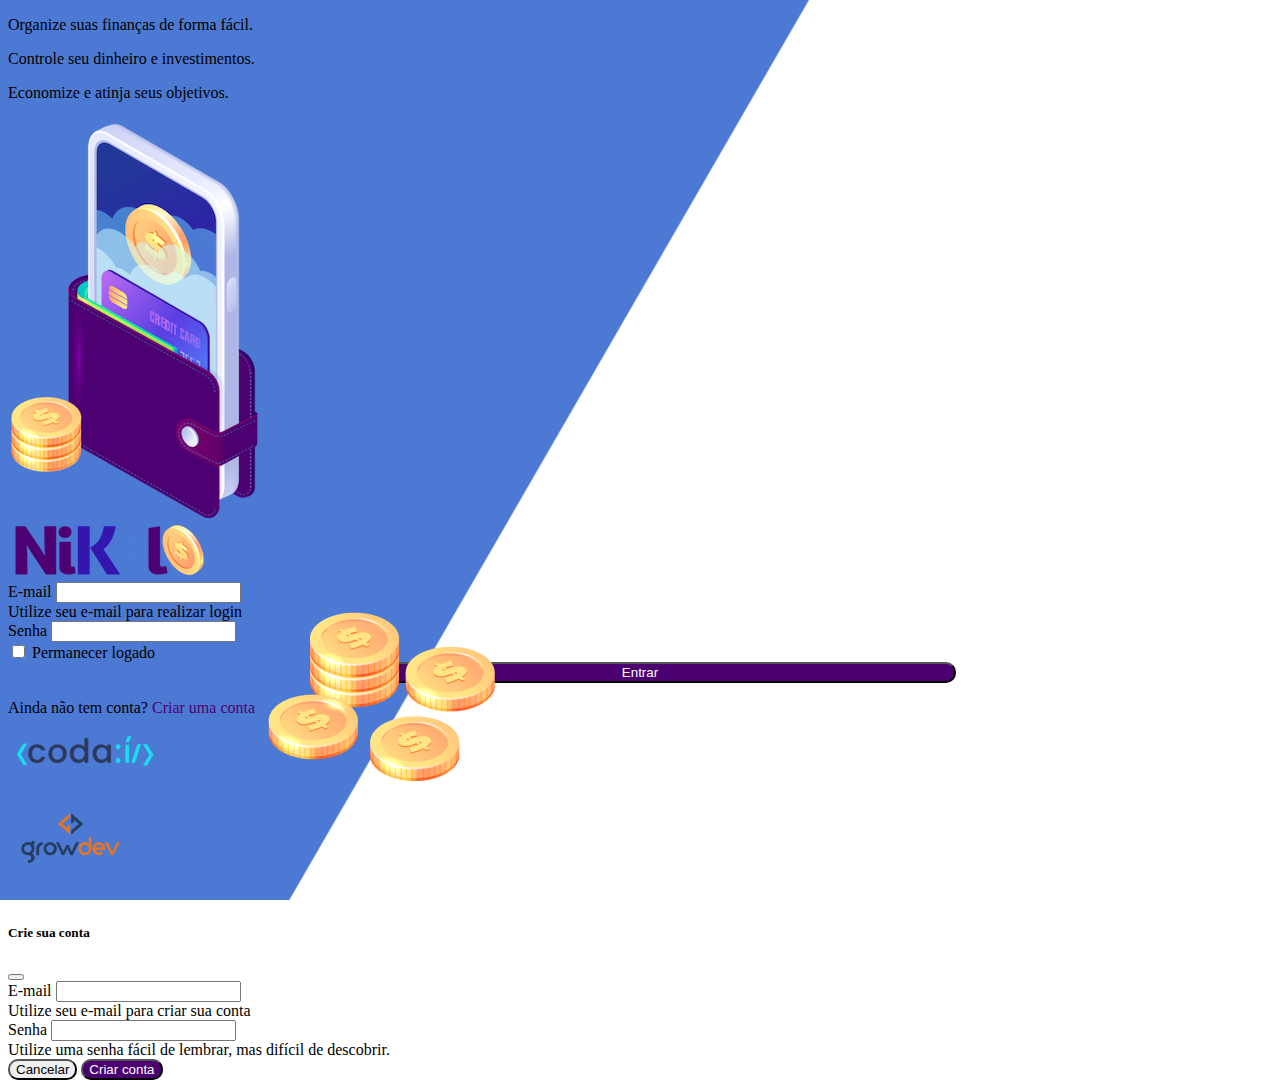
<file: public/index.html>
<!DOCTYPE html>
<html lang="en">

<head>
    <meta charset="UTF-8">
    <meta name="viewport" content="width=device-width, initial-scale=1.0">
    <title>Nikel</title>
    <link href="https://cdn.jsdelivr.net/npm/bootstrap@5.0.2/dist/css/bootstrap.min.css" rel="stylesheet"
        integrity="sha384-EVSTQN3/azprG1Anm3QDgpJLIm9Nao0Yz1ztcQTwFspd3yD65VohhpuuCOmLASjC" crossorigin="anonymous">
    <link rel="stylesheet" href="./css/styles.css">
</head>

<body id="login">
    <main>
        <div class="container">
            <div class="row vh-100">
                <div class="col d-flex justify-content-center my-5 flex-column">
                    <div>
                        <p>Organize suas finanças de forma fácil.</p>
                        <p>Controle seu dinheiro e investimentos.</p>
                        <p>Economize e atinja seus objetivos. </p>
                    </div>
                    <div class="text-center">
                        <img src="./assets/images/pocket.png" alt="image pocket" class="img-fluid" srcset="">
                        <img src="./assets/images/coins.png" alt="image coins"
                            class="img-fluid d-none d-md-inline coins" srcset="">
                    </div>
                </div>
                <div class="col d-flex justify-content-center my-5 flex-column">
                    <div class="container">
                        <div class="row">
                            <div class="col">
                                <div class="text-center mb-3">
                                    <img src="./assets/images/nikel-logo.png" alt="logo Nikel" class="img-fluid"
                                        srcset="">
                                </div>
                            </div>
                        </div>
                        <div class="row">
                            <div class="col">
                                <form id="login-form">
                                    <div class="mb-3">
                                        <label for="email-input" class="form-label">E-mail</label>
                                        <input type="email" class="form-control" id="email-input"
                                            aria-describedby="emailHelp">
                                        <div id="emailHelp" class="form-text">Utilize seu e-mail para realizar login
                                        </div>
                                    </div>
                                    <div class="mb-3">
                                        <label for="password-input" class="form-label">Senha</label>
                                        <input type="password" class="form-control" id="password-input">
                                    </div>
                                    <div class="mb-3 form-check">
                                        <input type="checkbox" class="form-check-input" id="session-check">
                                        <label class="form-check-label" for="session-check">Permanecer
                                            logado</label>
                                    </div>
                                    <button type="submit" class="btn button-login">Entrar</button>
                                </form>
                            </div>
                        </div>
                        <div class="row">
                            <div class="col">
                                <p id="link-conta" class="text-center mt-2 form-text" data-bs-toggle="modal"
                                    data-bs-target="#register-modal"> Ainda não tem conta? <span
                                        class="link-default">Criar uma conta</span></p>
                            </div>
                        </div>
                        <div class="row">
                            <div class="col">
                                <div class="text-center mt-5">
                                    <img src="./assets/images/codai-logo.png" alt="">
                                </div>
                            </div>
                        </div>
                        <div class="row">
                            <div class="col">
                                <div class="text-center">
                                    <img src="./assets/images/growdev-logo.png" alt="">
                                </div>
                            </div>
                        </div>
                    </div>
                </div>
            </div>
        </div>


        <!-- Modal -->
        <div class="modal fade" id="register-modal" tabindex="-1" aria-labelledby="exampleModalLabel"
            aria-hidden="true">
            <div class="modal-dialog">
                <div class="modal-content">
                    <div class="modal-header">
                        <h5 class="modal-title" id="exampleModalLabel">Crie sua conta </h5>
                        <button type="button" class="btn-close" data-bs-dismiss="modal" aria-label="Close"></button>
                    </div>
                    <form id="create-form">
                        <div class="modal-body">

                            <div class="mb-3">
                                <label for="email-create-input" class="form-label">E-mail</label>
                                <input type="email" class="form-control" id="email-create-input"
                                    aria-describedby="emailHelp" required>
                                <div id="emailHelp" class="form-text">Utilize seu e-mail para criar sua conta
                                </div>
                            </div>
                            <div class="mb-3">
                                <label for="password-create-input" class="form-label">Senha</label>
                                <input type="password" class="form-control" id="password-create-input">
                                <div id="emailHelp" class="form-text">Utilize uma senha fácil de lembrar, mas difícil de
                                    descobrir.
                                </div>
                            </div>
                        </div>
                        <div class="modal-footer">
                            <button type="button" class="btn btn-secondary button-cancel"
                                data-bs-dismiss="modal">Cancelar</button>
                            <button type="submit" class="btn button-default">Criar conta</button>
                        </div>
                    </form>
                </div>
            </div>
        </div>
    </main>
    <script src="https://cdn.jsdelivr.net/npm/bootstrap@5.0.2/dist/js/bootstrap.bundle.min.js"
        integrity="sha384-MrcW6ZMFYlzcLA8Nl+NtUVF0sA7MsXsP1UyJoMp4YLEuNSfAP+JcXn/tWtIaxVXM" crossorigin="anonymous">
        </script>
    <script src="./js/index.js"></script>
</body>

</html>
</file>
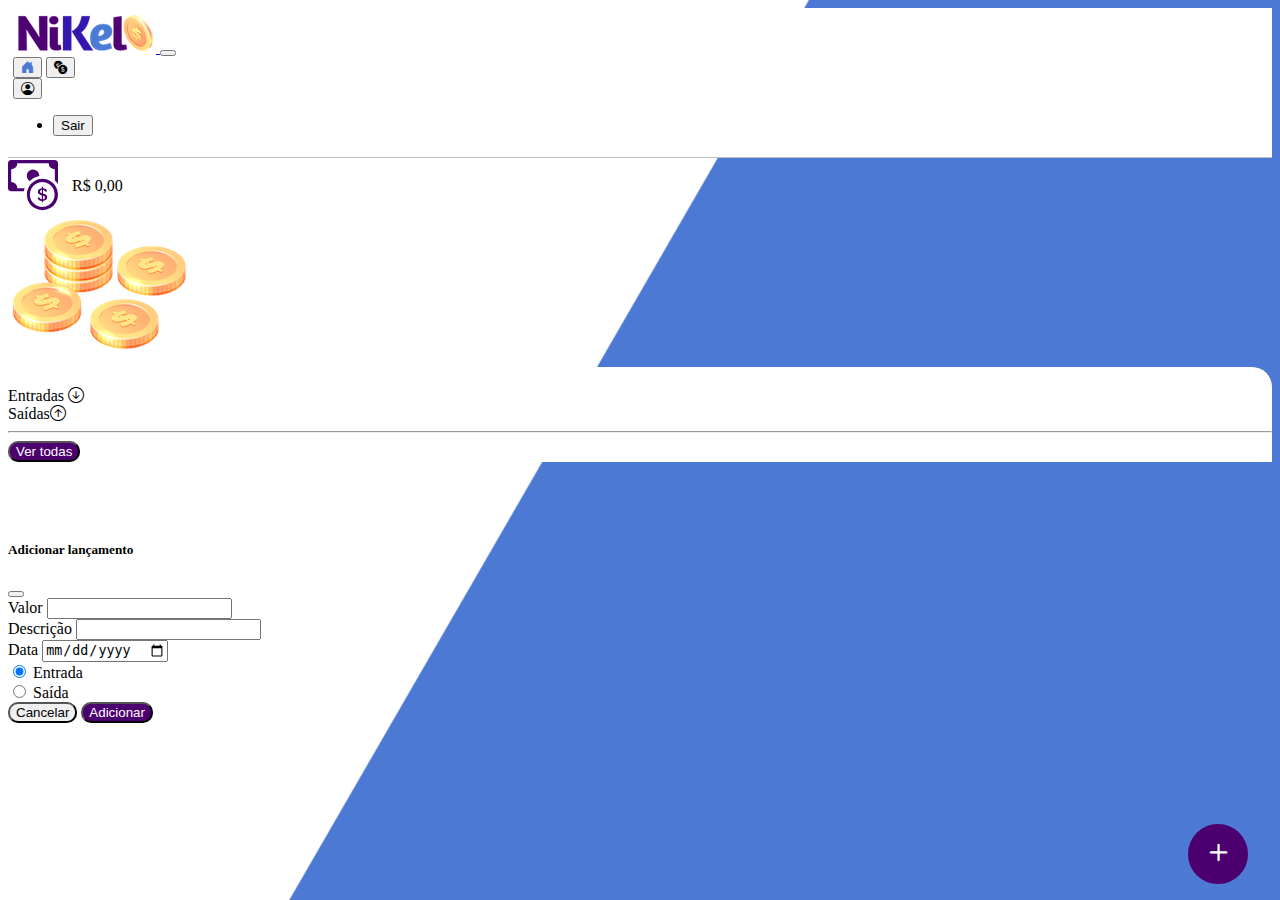
<file: public/home.html>
<!DOCTYPE html>
<html lang="en">

<head>
    <meta charset="UTF-8">
    <meta name="viewport" content="width=device-width, initial-scale=1.0">
    <title>Nikel - Home</title>
    <link href="https://cdn.jsdelivr.net/npm/bootstrap@5.0.2/dist/css/bootstrap.min.css" rel="stylesheet"
        integrity="sha384-EVSTQN3/azprG1Anm3QDgpJLIm9Nao0Yz1ztcQTwFspd3yD65VohhpuuCOmLASjC" crossorigin="anonymous">
    <link rel="stylesheet" href="https://cdn.jsdelivr.net/npm/bootstrap-icons@1.13.1/font/bootstrap-icons.min.css">
    <link rel="stylesheet" href="./css/styles.css">
</head>

<body id="app">
    <header>
        <nav class="navbar navbar-expand navbar-light bg-white">
            <div class="container-fluid">
                <a class="navbar-brand" href="#">
                    <img src="./assets/images/nikel-small-logo.png" alt="logo nikel" class="img-fluid">
                </a>
                <button class="navbar-toggler" type="button" data-bs-toggle="collapse"
                    data-bs-target="#navbarTogglerDemo02" aria-controls="navbarTogglerDemo02" aria-expanded="false"
                    aria-label="Toggle navigation">
                    <span class="navbar-toggler-icon"></span>
                </button>
                <div class="collapse navbar-collapse  justify-content-end" id="navbarTogglerDemo02">
                    <div class="d-flex menu">
                        <a href="home.html"><button class="btn" type="button"><i
                                    class="bi bi-house-door-fill color-secondary fs-4"></i></button></a>
                        <a href="transactions.html"><button class="btn" type="button"><i
                                    class="bi bi-currency-exchange fs-4"></i></button></a>

                        <div class="dropdown">
                            <button class="btn" type="button" id="dropdownMenuButton1" data-bs-toggle="dropdown"
                                aria-expanded="false">
                                <i class="bi bi-person-circle fs-4"></i></button>
                            <ul class="dropdown-menu logout" aria-labelledby="dropdownMenuButton1">
                                <li><button class="dropdown-item" id="button-logout">Sair</button></li>
                            </ul>
                        </div>
                    </div>
                </div>
            </div>
        </nav>
    </header>
    <main>
        <div class="container-lg">
            <div class="row">
                <div class="col d-flex mt-4 justify-content-start align-items-center">
                    <i class="bi bi-cash-coin color-primary icon-detail"></i>
                    <span class="fs-2" id="total">R$ 0,00 </span>
                </div>
                <div class="col d-flex mt-4 justify-content-end">
                    <div>
                        <img src="./assets/images/coins-small.png" alt="">
                    </div>
                </div>
            </div>
            <div class="row">
                <div class="col-12 info shadow-lg">
                    <div class="container">
                        <div class="row">
                            <div class="col-6">
                                <span class="fs-4">Entradas <i
                                        class="bi bi-arrow-down-circle fs-2 align-middle"></i></span>

                            </div>
                            <div class="col-6">
                                <span class="fs-4">Saídas<i class="bi bi-arrow-up-circle fs-2 align-middle"></i></span>
                            </div>
                            <div class="col-12 my-2">
                                <hr>
                            </div>
                        </div>
                        <div class="row">
                            <div class="col-6">
                                <div class="container p-0" id="cash-in-list">
                                    
                                </div>
                            </div>
                            <div class="col-6">
                                <div class="container p-0" id="cash-out-list">
                                   
                                </div>
                            </div>
                            <div class="col-12 mb-4">
                                <button type="button" class="btn button-default" id="transactions-button">Ver todas</button>
                            </div>
                        </div>
                    </div>
                </div>
            </div>
            <button class="btn float-button" data-bs-toggle="modal" data-bs-target="#transaction-modal"><i
                    class="bi bi-plus"></i></button>
        </div>
        <!-- Modal -->
        <div class="modal fade" id="transaction-modal" tabindex="-1" aria-labelledby="exampleModalLabel"
            aria-hidden="true">
            <div class="modal-dialog">
                <div class="modal-content">
                    <div class="modal-header">
                        <h5 class="modal-title" id="exampleModalLabel">Adicionar lançamento</h5>
                        <button type="button" class="btn-close" data-bs-dismiss="modal" aria-label="Close"></button>
                    </div>
                    <form id="transaction-form">
                        <div class="modal-body">

                            <div class="mb-3">
                                <label for="value-input" class="form-label">Valor</label>
                                <input type="number" class="form-control" id="value-input"
                                    aria-describedby="emailHelp" required>
                            </div>
                            <div class="mb-3">
                                <label for="description-input" class="form-label">Descrição</label>
                                <input type="text" class="form-control" id="description-input" required>
                            </div>
                            <div class="mb-3">
                                <label for="date-input" class="form-label">Data</label>
                                <input type="date" class="form-control" id="date-input" required>
                            </div>
                            <div class="mb-3">
                                <div class="form-check form-check-inline">
                                    <input class="form-check-input" type="radio" name="type-input"
                                        id="inlineRadio1" value="1" checked>
                                    <label class="form-check-label" for="inlineRadio1">Entrada</label>
                                </div>
                                <div class="form-check form-check-inline">
                                    <input class="form-check-input" type="radio" name="type-input"
                                        id="inlineRadio2" value="2">
                                    <label class="form-check-label" for="inlineRadio2">Saída</label>
                                </div>
                            </div>
                        </div>
                        <div class="modal-footer">
                            <button type="button" class="btn btn-secondary button-cancel"
                                data-bs-dismiss="modal">Cancelar</button>
                            <button type="submit" class="btn button-default">Adicionar</button>
                        </div>
                    </form>
                </div>
            </div>
        </div>
    </main>
</body>
<script src="https://cdn.jsdelivr.net/npm/bootstrap@5.0.2/dist/js/bootstrap.bundle.min.js"
    integrity="sha384-MrcW6ZMFYlzcLA8Nl+NtUVF0sA7MsXsP1UyJoMp4YLEuNSfAP+JcXn/tWtIaxVXM"
    crossorigin="anonymous"></script>
<script src="./js/home.js"></script>

</html>
</file>
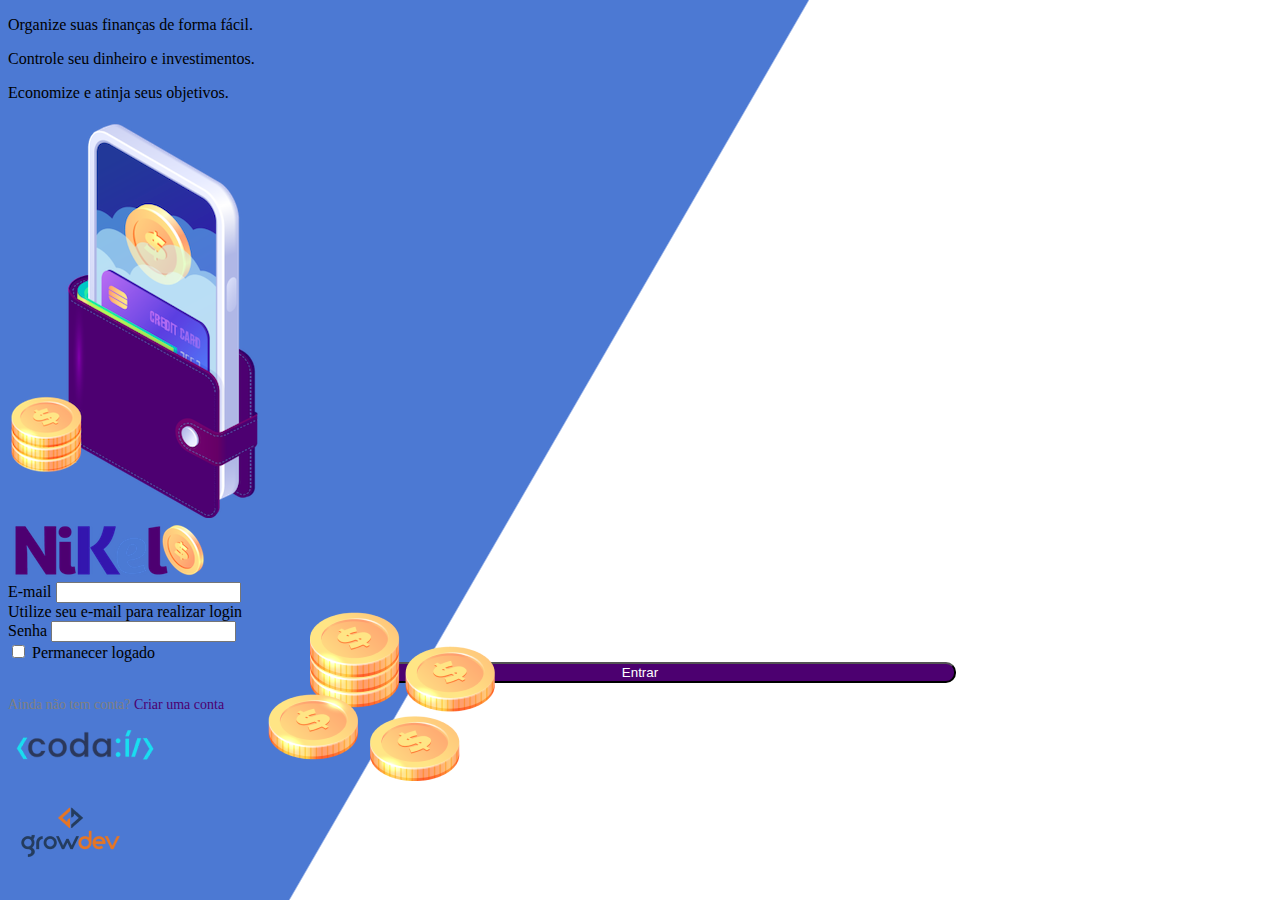
<file: public/transactions.html>
<!DOCTYPE html>
<html lang="en">

<head>
    <meta charset="UTF-8">
    <meta name="viewport" content="width=device-width, initial-scale=1.0">
    <title>Nikel - Histórico</title>
    <link href="https://cdn.jsdelivr.net/npm/bootstrap@5.0.2/dist/css/bootstrap.min.css" rel="stylesheet"
        integrity="sha384-EVSTQN3/azprG1Anm3QDgpJLIm9Nao0Yz1ztcQTwFspd3yD65VohhpuuCOmLASjC" crossorigin="anonymous">
    <link rel="stylesheet" href="./css/styles.css">
</head>

<body id="login">
    <main>
        <div class="container">
            <div class="row vh-100">
                <div class="col d-flex justify-content-center my-5 flex-column">
                    <div>
                        <p>Organize suas finanças de forma fácil.</p>
                        <p>Controle seu dinheiro e investimentos.</p>
                        <p>Economize e atinja seus objetivos. </p>
                    </div>
                    <div class="text-center">
                        <img src="./assets/images/pocket.png" alt="image pocket" class="img-fluid" srcset="">
                        <img src="./assets/images/coins.png" alt="image coins"
                            class="img-fluid d-none d-md-inline coins" srcset="">
                    </div>
                </div>
                <div class="col d-flex justify-content-center my-5 flex-column">
                    <div class="container">
                        <div class="row">
                            <div class="col">
                                <div class="text-center mb-3">
                                    <img src="./assets/images/nikel-logo.png" alt="logo Nikel" class="img-fluid"
                                        srcset="">
                                </div>
                            </div>
                        </div>
                        <div class="row">
                            <div class="col">
                                <form action="">
                                    <form>
                                        <div class="mb-3">
                                            <label for="exampleInputEmail1" class="form-label">E-mail</label>
                                            <input type="email" class="form-control" id="exampleInputEmail1"
                                                aria-describedby="emailHelp">
                                            <div id="emailHelp" class="form-text">Utilize seu e-mail para realizar login
                                            </div>
                                        </div>
                                        <div class="mb-3">
                                            <label for="exampleInputPassword1" class="form-label">Senha</label>
                                            <input type="password" class="form-control" id="exampleInputPassword1">
                                        </div>
                                        <div class="mb-3 form-check">
                                            <input type="checkbox" class="form-check-input" id="exampleCheck1">
                                            <label class="form-check-label" for="exampleCheck1">Permanecer
                                                logado</label>
                                        </div>
                                        <button type="submit" class="btn button-login">Entrar</button>
                                    </form>
                            </div>
                        </div>
                        <div class="row">
                            <div class="col">
                                <p class="text-center mt-2 my-form-text">Ainda não tem conta? <span
                                        class="link-default">Criar uma conta</span></p>
                            </div>
                        </div>
                        <div class="row">
                            <div class="col">
                                <div class="text-center mt-5">
                                    <img src="./assets/images/codai-logo.png" alt="">
                                </div>
                            </div>
                        </div>
                        <div class="row">
                            <div class="col">
                                <div class="text-center">
                                    <img src="./assets/images/growdev-logo.png" alt="">
                                </div>
                            </div>
                        </div>
                    </div>
                </div>
            </div>
        </div>
    </main>
</body>

</html>
</file>
<file: public/css/styles.css>
#login {
  background: linear-gradient(120deg, #4c79d3 44.9%, #ffffff 45%) no-repeat
    fixed;
}

#app {
  background: linear-gradient(120deg, #ffffff 44.9%, #4c79d3 45%) no-repeat
    fixed;
}

header {
  border-bottom: 1px solid #bebebc;
  padding: 5px;
  background-color: #ffffff;
}

.color-primary {
  color: #4c0070;
}

.icon-detail {
  font-size: 50px;
  margin-right: 10px;
  vertical-align: middle;
}

.color-secondary {
  color: #4c79d3;
}

.text-login {
  color: #ffffff;
  font-size: 10px;
  font-weight: 500;
}

.coins {
  position: absolute;
  bottom: 100px;
}

.button-login {
  border-radius: 10px;
  background-color: #4c0070;
  color: #ffffff;
  width: 50%;
  margin: 0 25%;
}

.button-default {
  border-radius: 10px;
  background-color: #4c0070;
  color: #ffffff;
}

.button-cancel {
  border-radius: 10px;
}

.float-button {
  border-radius: 100px;
  position: fixed;
  width: 60px;
  height: 60px;
  padding: 0 !important;
  bottom: 1rem;
  right: 2rem;
  font-size: 35px;
  background-color: #4c0070;
  color: #ffffff;
  border: 2px solid #4c0070;
}

.float-button:hover {
  background-color: #ffffff;
  border: 2px solid #4c79d3;
  color: #4c79d3;
}

/* hover - applies styles to an element when the cursor hovers over it */
.button-login:hover,
.button-default:hover {
  background: #4c79d3;
  color: #ffffff;
}

.link-default {
  color: #4c0070;
  cursor: pointer;
}

.link-default:hover {
  color: #4c79d3;
}

.my-form-text {
  font-size: 14px;
  color: #808080;
}

.info {
  background-color: #ffffff;
  border-radius: 20px 20px 0px 0px;
  padding: 20px 0px 0px 0px;
  margin-bottom: 80px;
}

.logout {
  min-width: 5rem !important;
}

.menu {
  margin-right: 20px;
}
</file>
